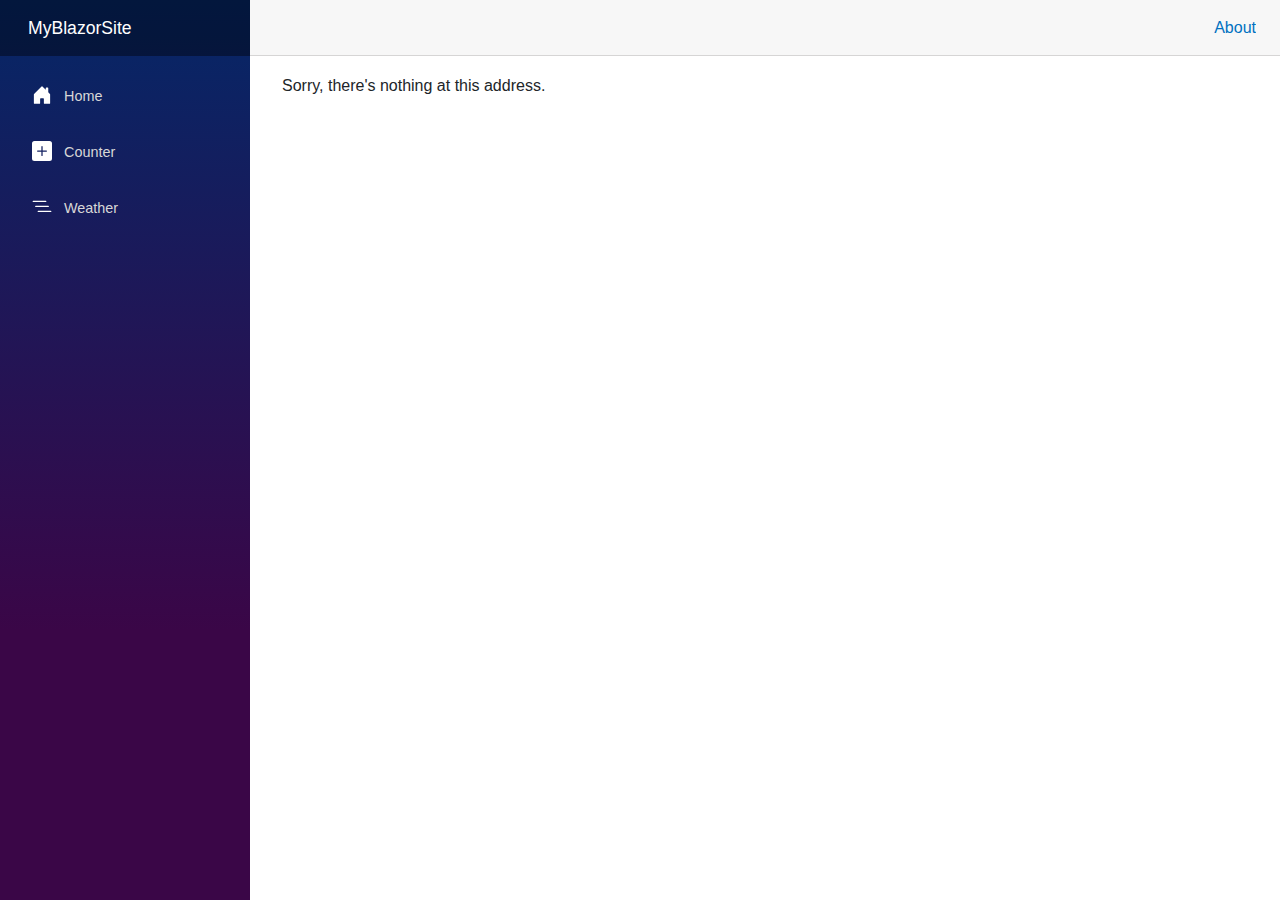
<file: wwwroot/index.html>
<!DOCTYPE html>
<html lang="en">

<head>
    <meta charset="utf-8" />
    <meta name="viewport" content="width=device-width, initial-scale=1.0" />
    <title>MyBlazorSite</title>
    <base href="/" />
    <link rel="stylesheet" href="css/bootstrap/bootstrap.min.css" />
    <link rel="stylesheet" href="css/app.css" />
    <link rel="icon" type="image/png" href="favicon.png" />
    <link href="MyBlazorSite.styles.css" rel="stylesheet" />
</head>

<body>
    <div id="app">
        <svg class="loading-progress">
            <circle r="40%" cx="50%" cy="50%" />
            <circle r="40%" cx="50%" cy="50%" />
        </svg>
        <div class="loading-progress-text"></div>
    </div>

    <div id="blazor-error-ui">
        An unhandled error has occurred.
        <a href="" class="reload">Reload</a>
        <a class="dismiss">🗙</a>
    </div>
    <script src="_framework/blazor.webassembly.js"></script>
</body>

</html>
</file>
<file: wwwroot/css/app.css>
html, body {
    font-family: 'Helvetica Neue', Helvetica, Arial, sans-serif;
}

h1:focus {
    outline: none;
}

a, .btn-link {
    color: #0071c1;
}

.btn-primary {
    color: #fff;
    background-color: #1b6ec2;
    border-color: #1861ac;
}

.btn:focus, .btn:active:focus, .btn-link.nav-link:focus, .form-control:focus, .form-check-input:focus {
  box-shadow: 0 0 0 0.1rem white, 0 0 0 0.25rem #258cfb;
}

.content {
    padding-top: 1.1rem;
}

.valid.modified:not([type=checkbox]) {
    outline: 1px solid #26b050;
}

.invalid {
    outline: 1px solid red;
}

.validation-message {
    color: red;
}

#blazor-error-ui {
    background: lightyellow;
    bottom: 0;
    box-shadow: 0 -1px 2px rgba(0, 0, 0, 0.2);
    display: none;
    left: 0;
    padding: 0.6rem 1.25rem 0.7rem 1.25rem;
    position: fixed;
    width: 100%;
    z-index: 1000;
}

    #blazor-error-ui .dismiss {
        cursor: pointer;
        position: absolute;
        right: 0.75rem;
        top: 0.5rem;
    }

.blazor-error-boundary {
    background: url([data-uri]) no-repeat 1rem/1.8rem, #b32121;
    padding: 1rem 1rem 1rem 3.7rem;
    color: white;
}

    .blazor-error-boundary::after {
        content: "An error has occurred."
    }

.loading-progress {
    position: relative;
    display: block;
    width: 8rem;
    height: 8rem;
    margin: 20vh auto 1rem auto;
}

    .loading-progress circle {
        fill: none;
        stroke: #e0e0e0;
        stroke-width: 0.6rem;
        transform-origin: 50% 50%;
        transform: rotate(-90deg);
    }

        .loading-progress circle:last-child {
            stroke: #1b6ec2;
            stroke-dasharray: calc(3.141 * var(--blazor-load-percentage, 0%) * 0.8), 500%;
            transition: stroke-dasharray 0.05s ease-in-out;
        }

.loading-progress-text {
    position: absolute;
    text-align: center;
    font-weight: bold;
    inset: calc(20vh + 3.25rem) 0 auto 0.2rem;
}

    .loading-progress-text:after {
        content: var(--blazor-load-percentage-text, "Loading");
    }

code {
    color: #c02d76;
}
</file>
